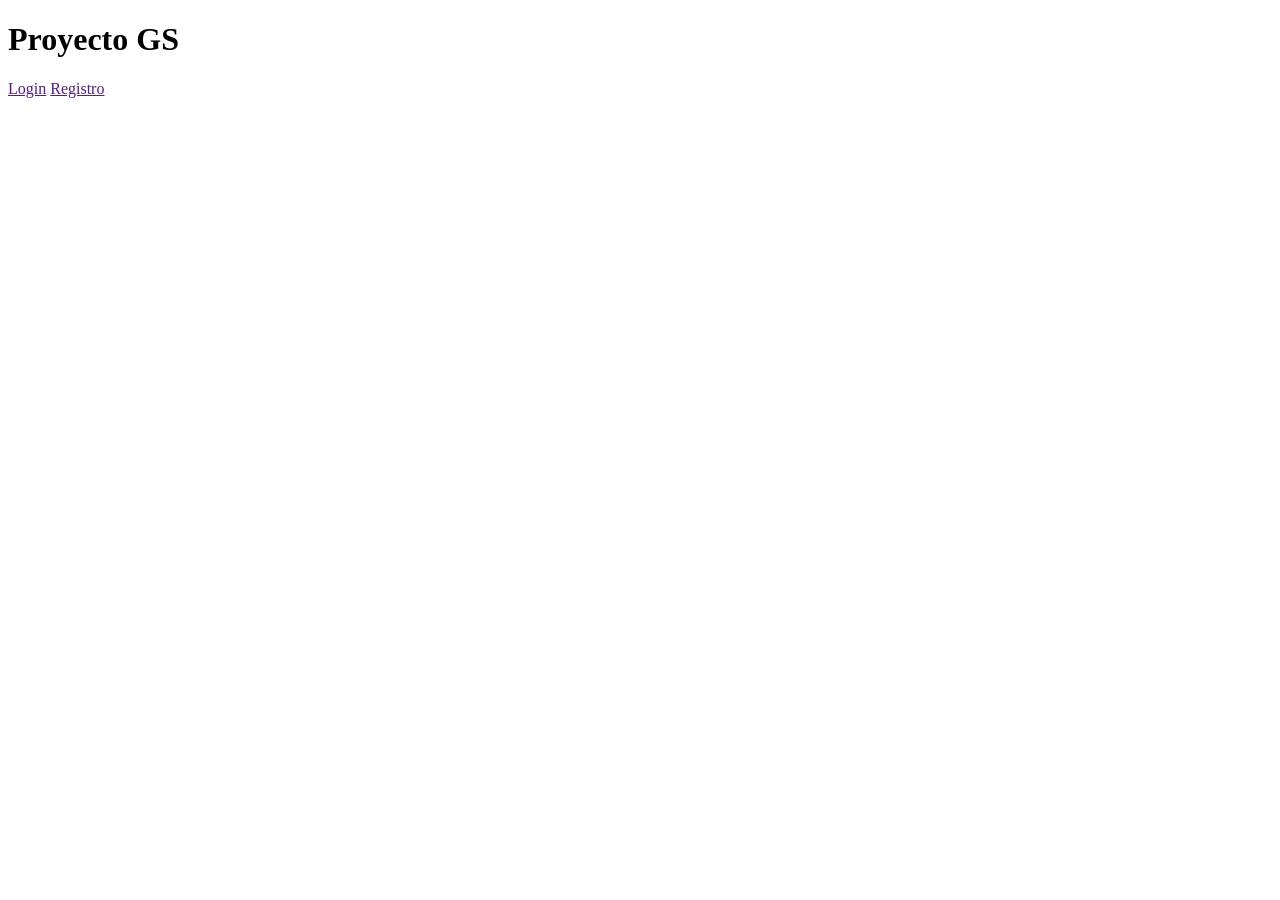
<file: index.html>
<!DOCTYPE html>
<html lang="en">
<head>
    <meta charset="UTF-8">
    <meta name="viewport" content="width=device-width, initial-scale=1.0">
    <title>Document</title>
</head>
<body>

    <h1>Proyecto GS</h1>
    <nav>
        <a href="">Login</a>
        <a href="">Registro</a>
    </nav>
    
</body>
</html>
</file>
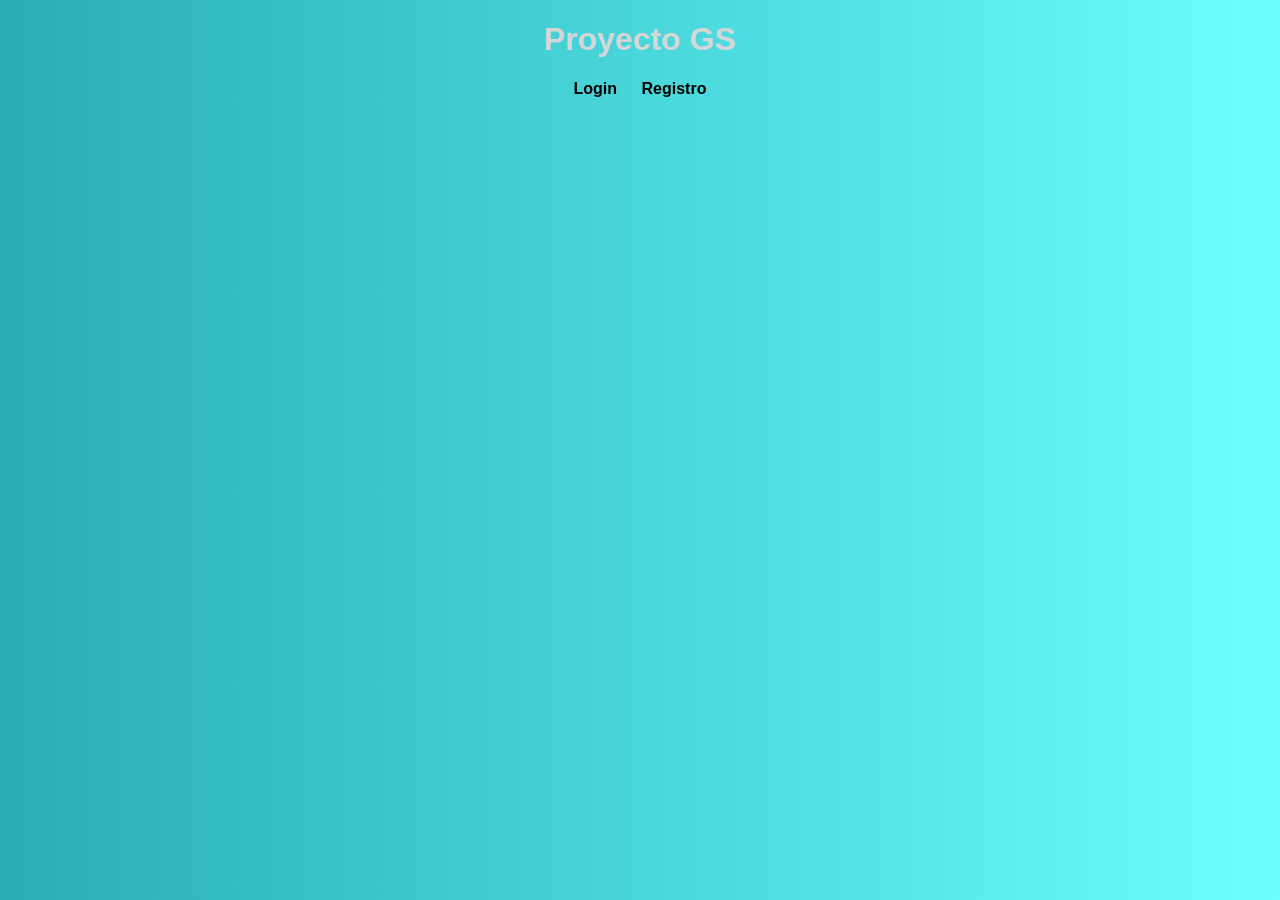
<file: pages/index.html>
<!DOCTYPE html>
<html lang="en">
<head>
    <meta charset="UTF-8">
    <meta name="viewport" content="width=device-width, initial-scale=1.0">
    <title>Document</title>
    <link rel="stylesheet" href="../css/estilo.css">
</head>
<body>

    <h1>Proyecto GS</h1>
    <nav>
        <a href="">Login</a>
        <a href="">Registro</a>
    </nav>
    
</body>
</html>
</file>
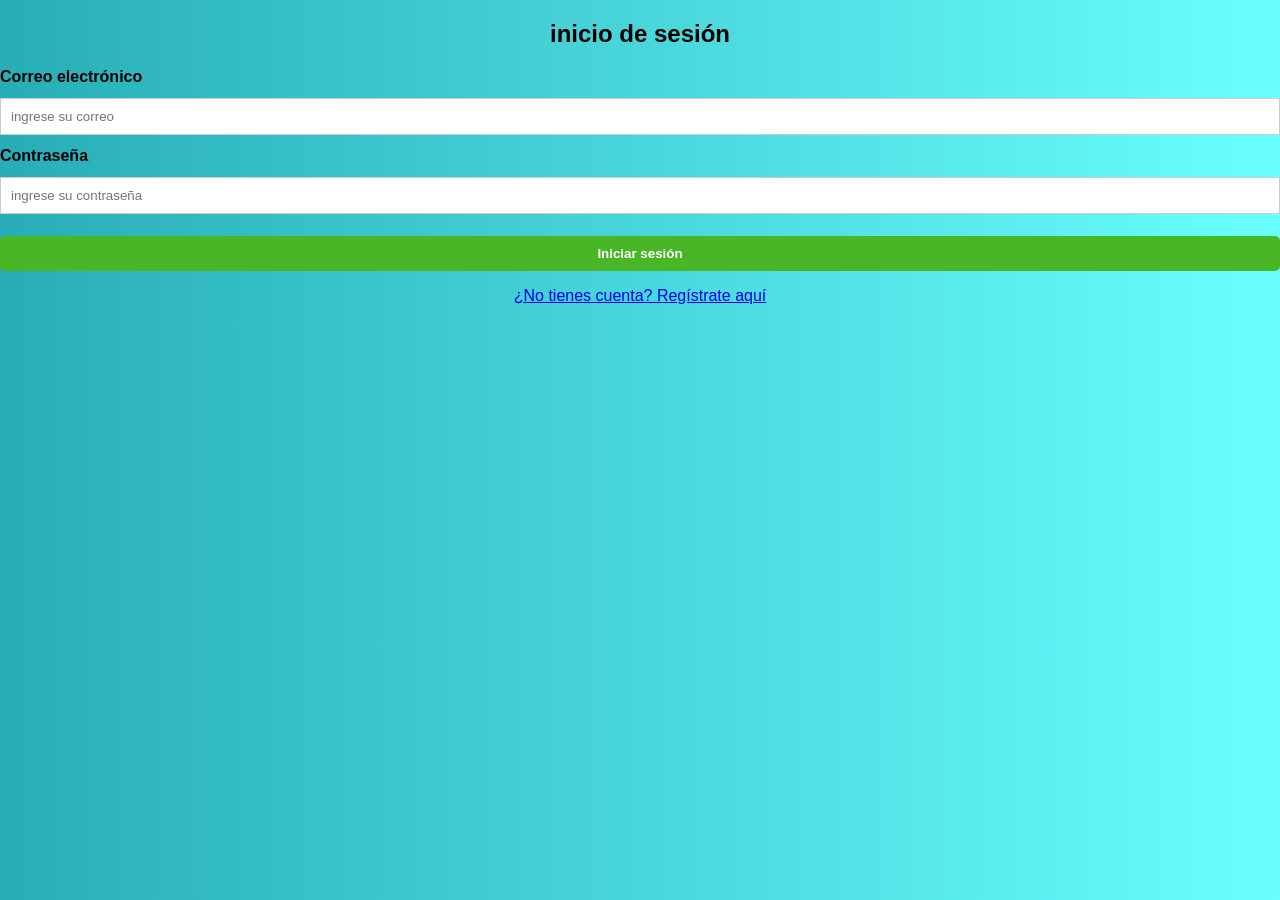
<file: pages/login.html>
<!DOCTYPE html>
<html lang="en">
<head>
    <meta charset="UTF-8">
    <meta name="viewport" content="width=device-width, initial-scale=1.0">
    <title>Document</title>
    <link rel="stylesheet" href="../css/estilo.css">
</head>
<body>
    <section class="contenedor">
    <h2>inicio de sesión</h2>

    <form action="" class="formulario">
        <label for="Correo">Correo electrónico</label>
        <input type="email" id="Correo" placeholder="ingrese su correo">
        <label for="Contraseña">Contraseña</label>
        <input type="password" id="Contraseña" placeholder="ingrese su contraseña">

        <button type="submit">Iniciar sesión</button>
    </form>

    <p>
        <a href="http://127.0.0.1:5500/pages/index.html">¿No tienes cuenta? Regístrate aquí</a>
    </p>

</section>
</body>
</html>
</file>
<file: css/estilo.css>
body {
    font-family: Arial, Helvetica, sans-serif;
    text-align: center;
    background-image: linear-gradient(to right, #28adb6, #6affff);
    margin: 0px;
    padding: 0px;
}

h1{
    color: rgb(214, 214, 214);
}

nav a {
text-decoration: none;
margin: 10px;
color: black;
font-weight: bold;
border-radius: 5px;
transition: 0.3s;
}

nav a:hover {
background-color: rgb(85, 238, 39);
color: blanchedalmond;
}

.container {
background-color:aliceblue;
width: 350px;
margin: 80px auto;
padding: 30px;
border-radius: 120px;
box-shadow:#49b628 0px 0px 10px ;
}

.formulario {
display: flex;
flex-direction: column;
gap: 12px;
}

.formulario label {
    text-align: left;
    font-weight: bold;
}

.formulario input {
padding: 10px;
border: 1px solid #ccc;
}

.formulario button {
margin-top: 10px;
padding: 10px;
background-color: #49b628;
color: white;
border-radius: 5px;
border: none;
font-weight: bold;
cursor: pointer;
}

.formulario button:hover {
background-color: #6aff8b;
}
</file>
